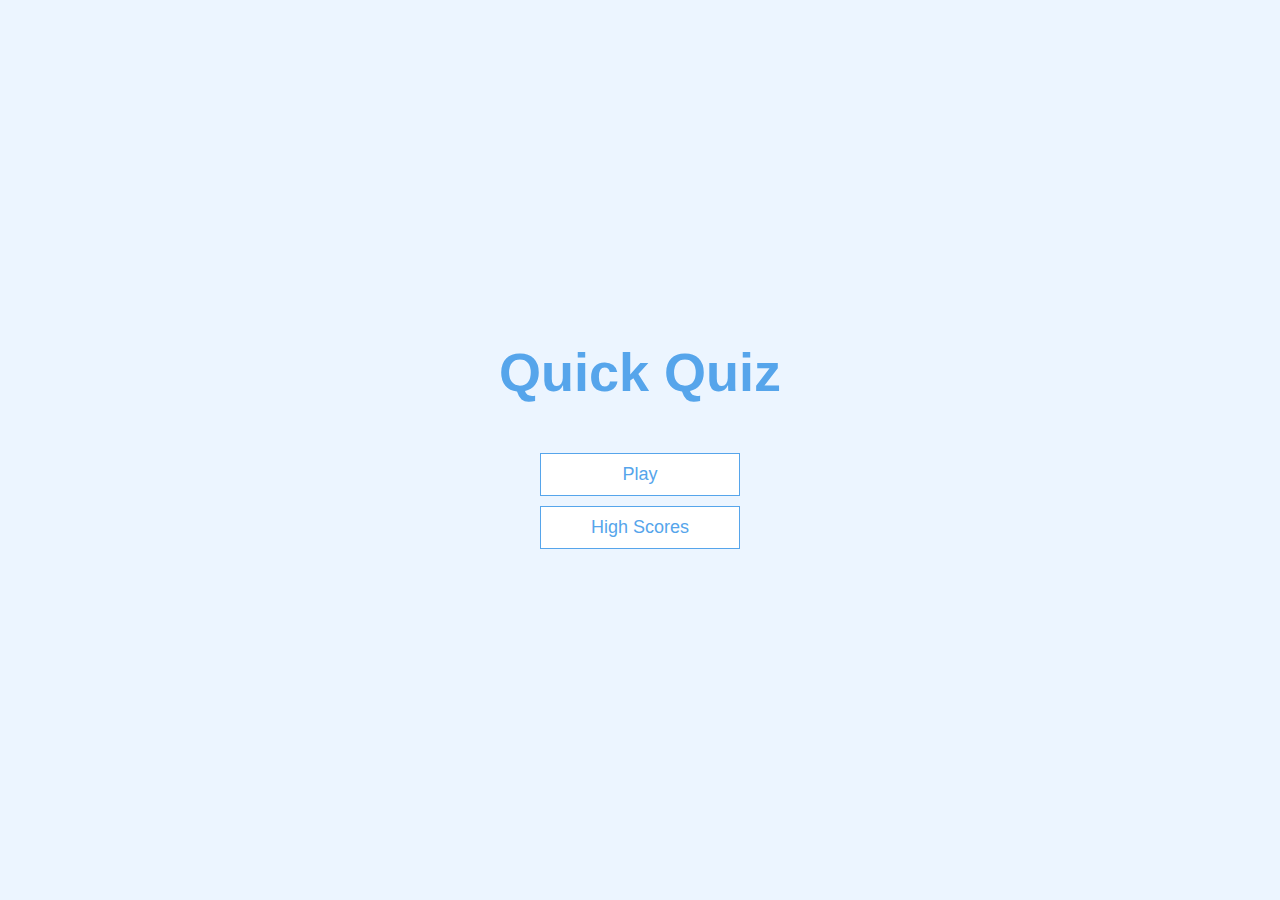
<file: index.html>
<!DOCTYPE html>
<html>
<head>
	
	
	<meta charset="utf-8">
	<meta http-equiv="X-UA-Compatible" content="IE=edge">
	<meta name="viewport" content="width=device-width, initial-scale=1.0">
	<title>Quiz App</title>
	<link rel="stylesheet" href="style.css">
</head>
<body>
	<div class="container">
		<div id="home" class="flex-center flex-column">
			<h1>Quick Quiz</h1>
		<a class="btn" href="game.html">Play</a>
		<a class="btn" href="highscores.html">High Scores</a>
		</div>
	</div>
</body>
</html>
</file>
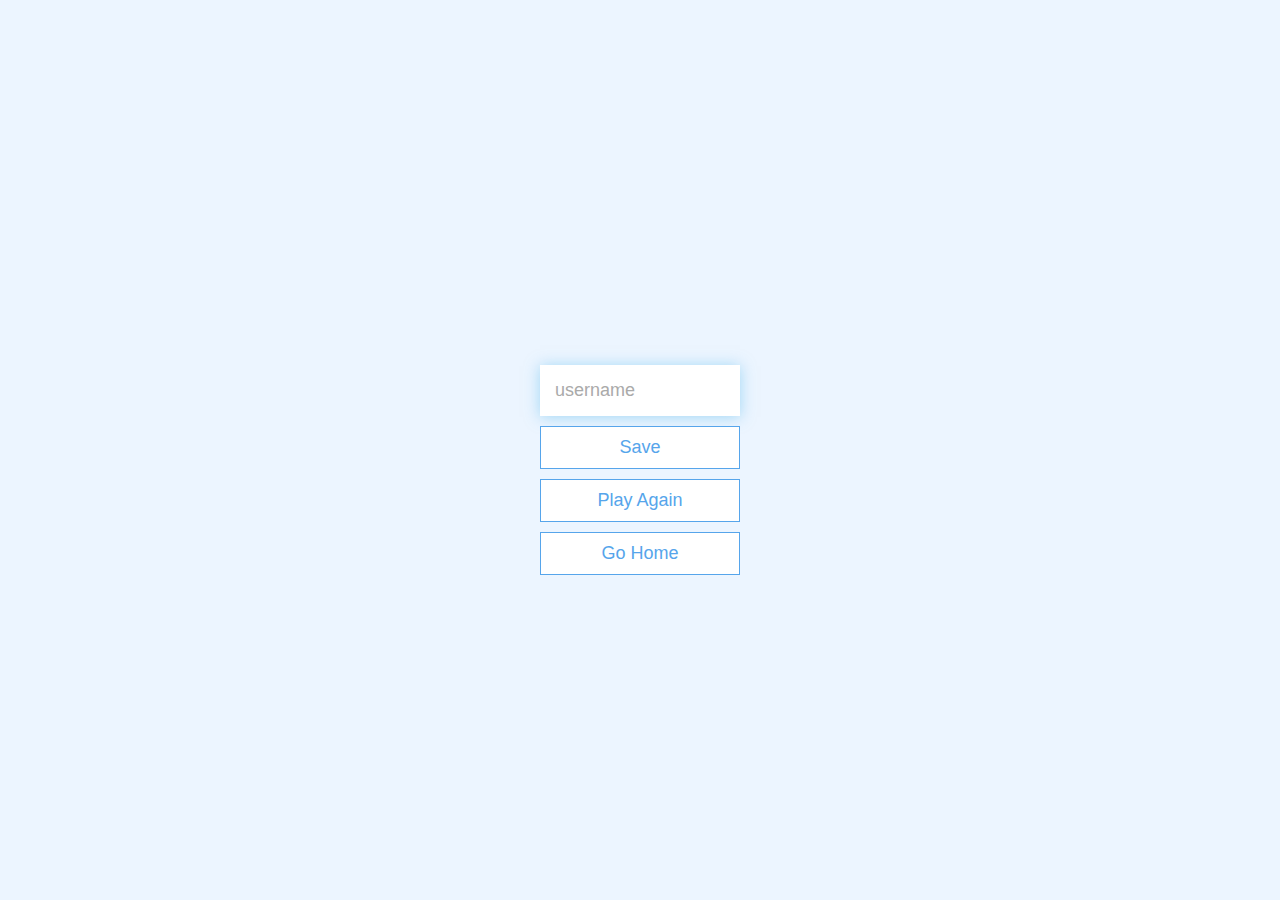
<file: end.html>
<!DOCTYPE html>
<html>
<head>
	<meta charset="utf-8">
	<meta http-equiv="X-UA-Compatible" content="IE=edge">
	<meta name="viewport" content="width=device-width, initial-scale=1.0">
	<title>Congrats</title>
	<link rel="stylesheet" type="text/css" href="style.css">
</head>
<body>
	<div class="container">
		<div id="end" class="flex-center flex-column">
			<h1 id="finalScore">0</h1>
			<form>
				<input type="text" 
				name="username" 
				id="username" 
				placeholder="username">
				<button type="submit" 
				class="btn" 
				id="saveScoreBtn" 
				onclick="saveHighScore(event)" 
				disabled="">Save</button>
			</form>
			<a class="btn" href="game.html">Play Again</a>
			<a class="btn" href="index.html">Go Home</a>
		</div>
	</div>


<script src="end.js"></script>
</body>
</html>
</file>
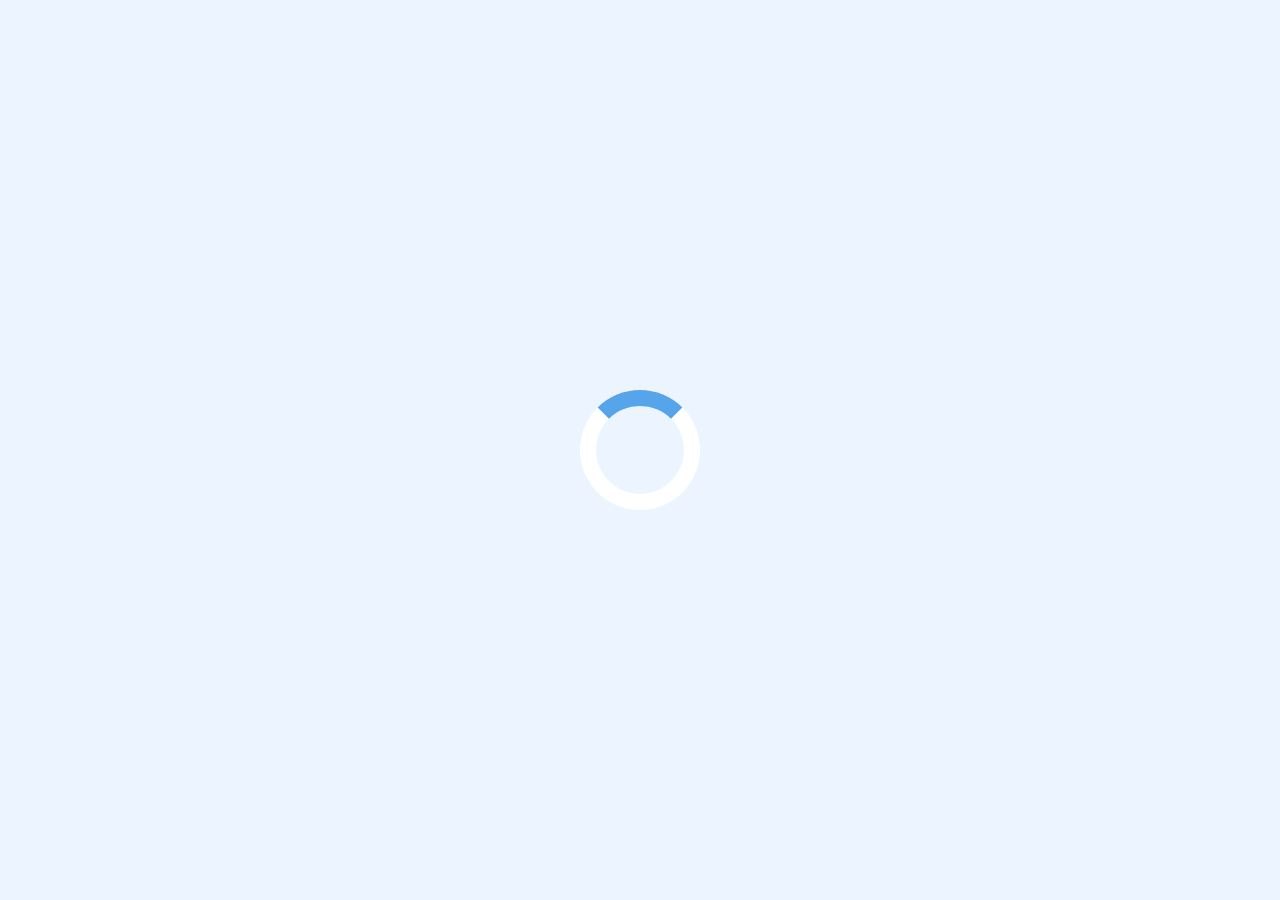
<file: game.html>
<!DOCTYPE html>
<html>
<head>
	<meta charset="utf-8">
	<meta http-equiv="X-UA-Compatible" content="IE=edge">
	<meta name="viewport" content="width=device-width, initial-scale=1.0">
	<title>Quiz App</title>
	<link rel="stylesheet" href="style.css">
	<link rel="stylesheet" href="game.css">
</head>
<body>
	<div class="container">
		<div id="loader"></div>
		<div id="game" class="justify-center flex-column hidden">
			<div id="hud">
				<div id="hud-item">
					<p id="progressText" class="hud-prefix">
						Question
					</p>
					<div id="progressBar">
						<div id="progressBarFull">
							
						</div>
					</div>	
				</div>
				<div id="hud-item">
					<p class="hud-prefix">
						Score
					</p>
					<h1 class="hud-main-text" id="score">
						0
					</h1>
				</div>
			</div>
			<h2 id="question">
			</h2>
			<div class="choice-container">
				<p class="choice-prefix">A</p>
				<p class="choice-text" data-number="1">Choice 1</p>
			</div>
			<div class="choice-container">
				<p class="choice-prefix">B</p>
				<p class="choice-text" data-number="2">Choice 2</p>
			</div>
			<div class="choice-container">
				<p class="choice-prefix">C</p>
				<p class="choice-text" data-number="3">Choice 3</p>
			</div>
			<div class="choice-container">
				<p class="choice-prefix">D</p>
				<p class="choice-text" data-number="4">Choice 4</p>
			</div>
		</div>
	</div>
	<script src="game.js"></script>
</body>
</html>
</file>
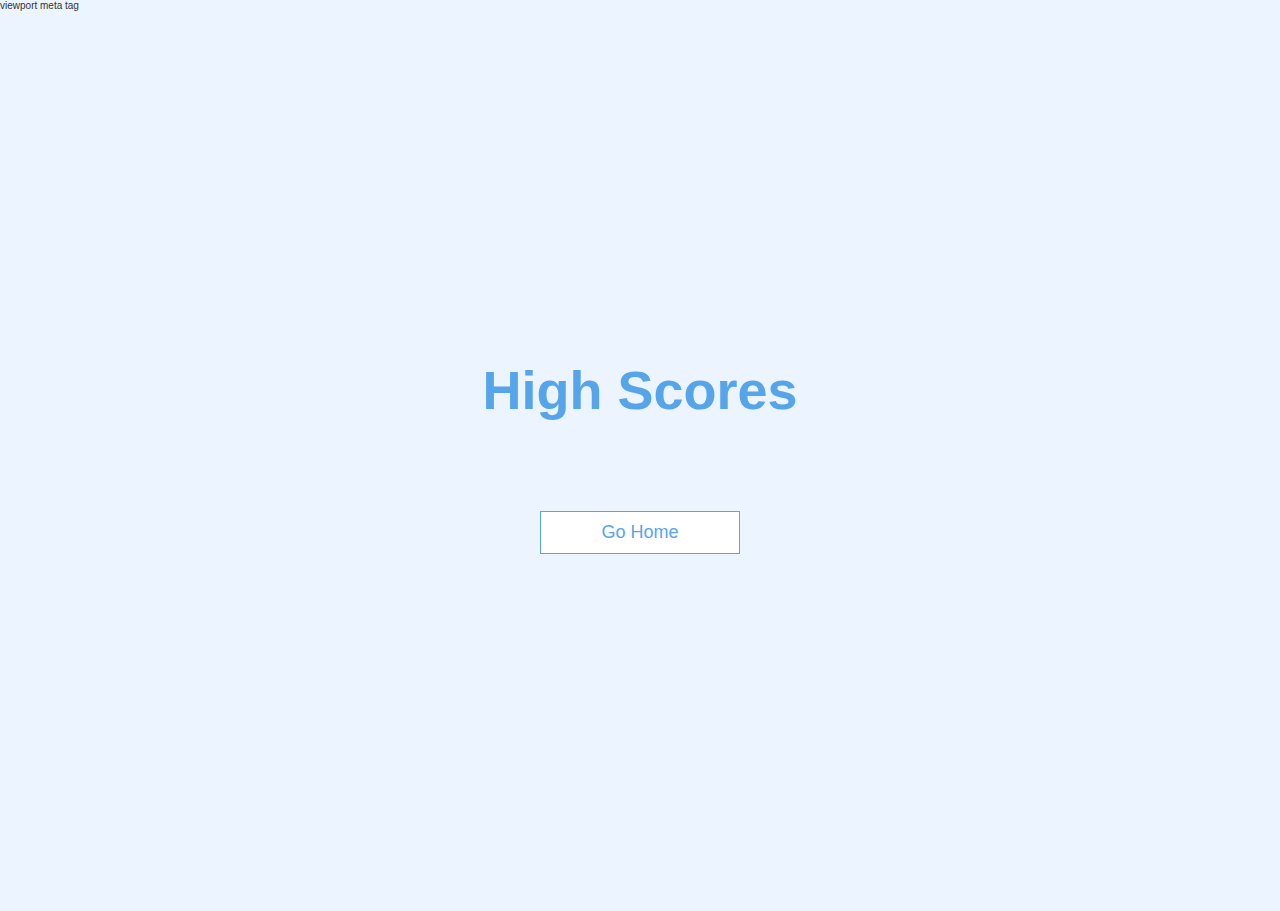
<file: highscores.html>
<!DOCTYPE html>
<html>
<head>
	<meta charset="utf-8">
	<meta http-equiv="X-UA-Compatible" content="IE=edge">
	<meta name="viewport" content="width=device-width, initial-scale=1.0">viewport meta tag
	<title>Congrats</title>
	<link rel="stylesheet" type="text/css" href="style.css">
	<link rel="stylesheet" type="text/css" href="highscores.css">

</head>
<body>
	<div class="container">
		<div id="end" class="flex-center flex-column">
			<h1 id="finalScore">High Scores</h1>
			<ul id="highScoresList" id="finalScore"></ul>
			<a class="btn" href="index.html">Go Home</a>
		</div>
	</div>


<script src="highscores.js"></script>
</body>
</html>
</file>
<file: style.css>
:root {
	background-color: #ecf5ff;
	font-size: 62.5%;
}

* {
	box-sizing: border-box;
	font-family: Arial, Helvetica, sans-serif;
	margin: 0;
	padding: 0;
	color: #333;
}

h1, h2, h3, h4 {
	margin-bottom: 1rem;
}

h1 {
	font-size: 5.4rem;
	color: #56a5eb;
	margin-bottom: 5rem;
}

h1 > span {
	font-size: 2.4rem;
	font-weight: 500;
}

h2 {
	font-size: 4.2rem;
	margin-bottom: 4rem;
	font-weight: 700;
}

h3 {
	font-size: 2.8rem;
	font-weight: 500;
}

/*UTILITIES*/

.container {
	width: 100vw;
	height: 100vh;
	display: flex;
	justify-content: center;
	align-items: center;
	max-width: 80rem;
	margin: 0 auto;
	padding: 2rem;
}


.container > * {
	width: 100%;
}

.flex-column {
	display: flex;
	flex-direction: column;
}

.flex-center {
	justify-content: center;
	align-items: center;
}

.justify-center {
	justify-content: center;
}

.text-center {
	text-align: center;
}

.hidden {
	display: none;
}

/*BUTTONS*/

.btn {
	font-size: 1.8rem;
	padding: 1rem 0;
	width: 20rem;
	text-align: center;
	border: 0.1rem solid #56a5eb;
	margin-bottom: 1rem;
	text-decoration: none;
	color: #56a5eb;
	background-color: #fff;
}

.btn:hover {
	cursor: pointer;
	box-shadow: 0 0.4rem 1.4rem 0 rgba(86, 185, 235, 0.5);
	transform: translate(0.1rem);
	transition: transform 150ms;	
}

.btn[disabled]:hover {
	cursor: not-allowed;
	box-shadow: none;
	transform: none;
}

/*FORM*/

form {
	width: 100%;
	display: flex;
	flex-direction: column;
	align-items: center;
}

input {
	margin-bottom: 1rem;
	width: 20rem;
	padding: 1.5rem;
	font-size: 1.8rem;
	border: none;
	box-shadow: 0 0.1rem 1.4rem 0 rgba(86, 185, 235, 0.5);
}

input::placeholder {
	color: #aaa;
}
</file>
<file: game.css>
.choice-container {
	display: flex;
	margin-bottom: 0.5rem;
	width: 100%;
	font-size: 1.8rem;
	border: 0.1rem solid rgb(86, 165, 235, 0.25);
	background-color: #fff;
}

.choice-container:hover {
	cursor: pointer;
	box-shadow: 0 0.4rem 1.4rem 0 rgba(86, 185, 235, 0.5);
	transform: translate(0.1rem);
	transition: transform 150ms;	
}

.choice-prefix {
	padding: 1.5rem 2.5rem;
	background-color: #56a5eb;
	color: #fff;
}

.choice-text {
	padding: 1.5rem;
	width: 100%;
}

.correct {
	background-color: #28a745;
}

.incorrect {
	background-color: #dc3545;
}

/*HUD*/

#hud {
	display: flex;
	justify-content: space-between;
}

.hud-prefix {
	text-align: center;
	font-size: 2rem;
}

.hud-main-text {
	text-align: center;
}

#progressBar {
	width: 20rem;
	height: 4rem;
	border: 0.3rem solid #56a5eb;
	margin-top: 1.5rem;
}

#progressBarFull {
	height: 3.4rem;
	background-color: #56a5eb;
	width: 0%;
}

/*LOADER*/
#loader {
	border: 1.6rem solid white;
	border-radius: 50%;
	border-top: 1.6rem solid #56a5eb;
	width: 12rem;
	height: 12rem;
	animation: spin 1s linear infinite;
}

@keyframes spin {
	0% {
		transform: rotate(0deg);
	}

	100% {
		transform: rotate(360deg);
	}
}
</file>
<file: highscores.css>
#highScoresList {
	list-style: none;
	padding-left: 0;
	margin-bottom: 4rem;
}

.high-scores {
	font-size: 2.8rem;
	margin-bottom: 0.5rem;
	/*font-size: 5.4rem;*/
	color: #56a5eb
}

.high-scores:hover {
	transform: scale(1.025);
}
</file>
